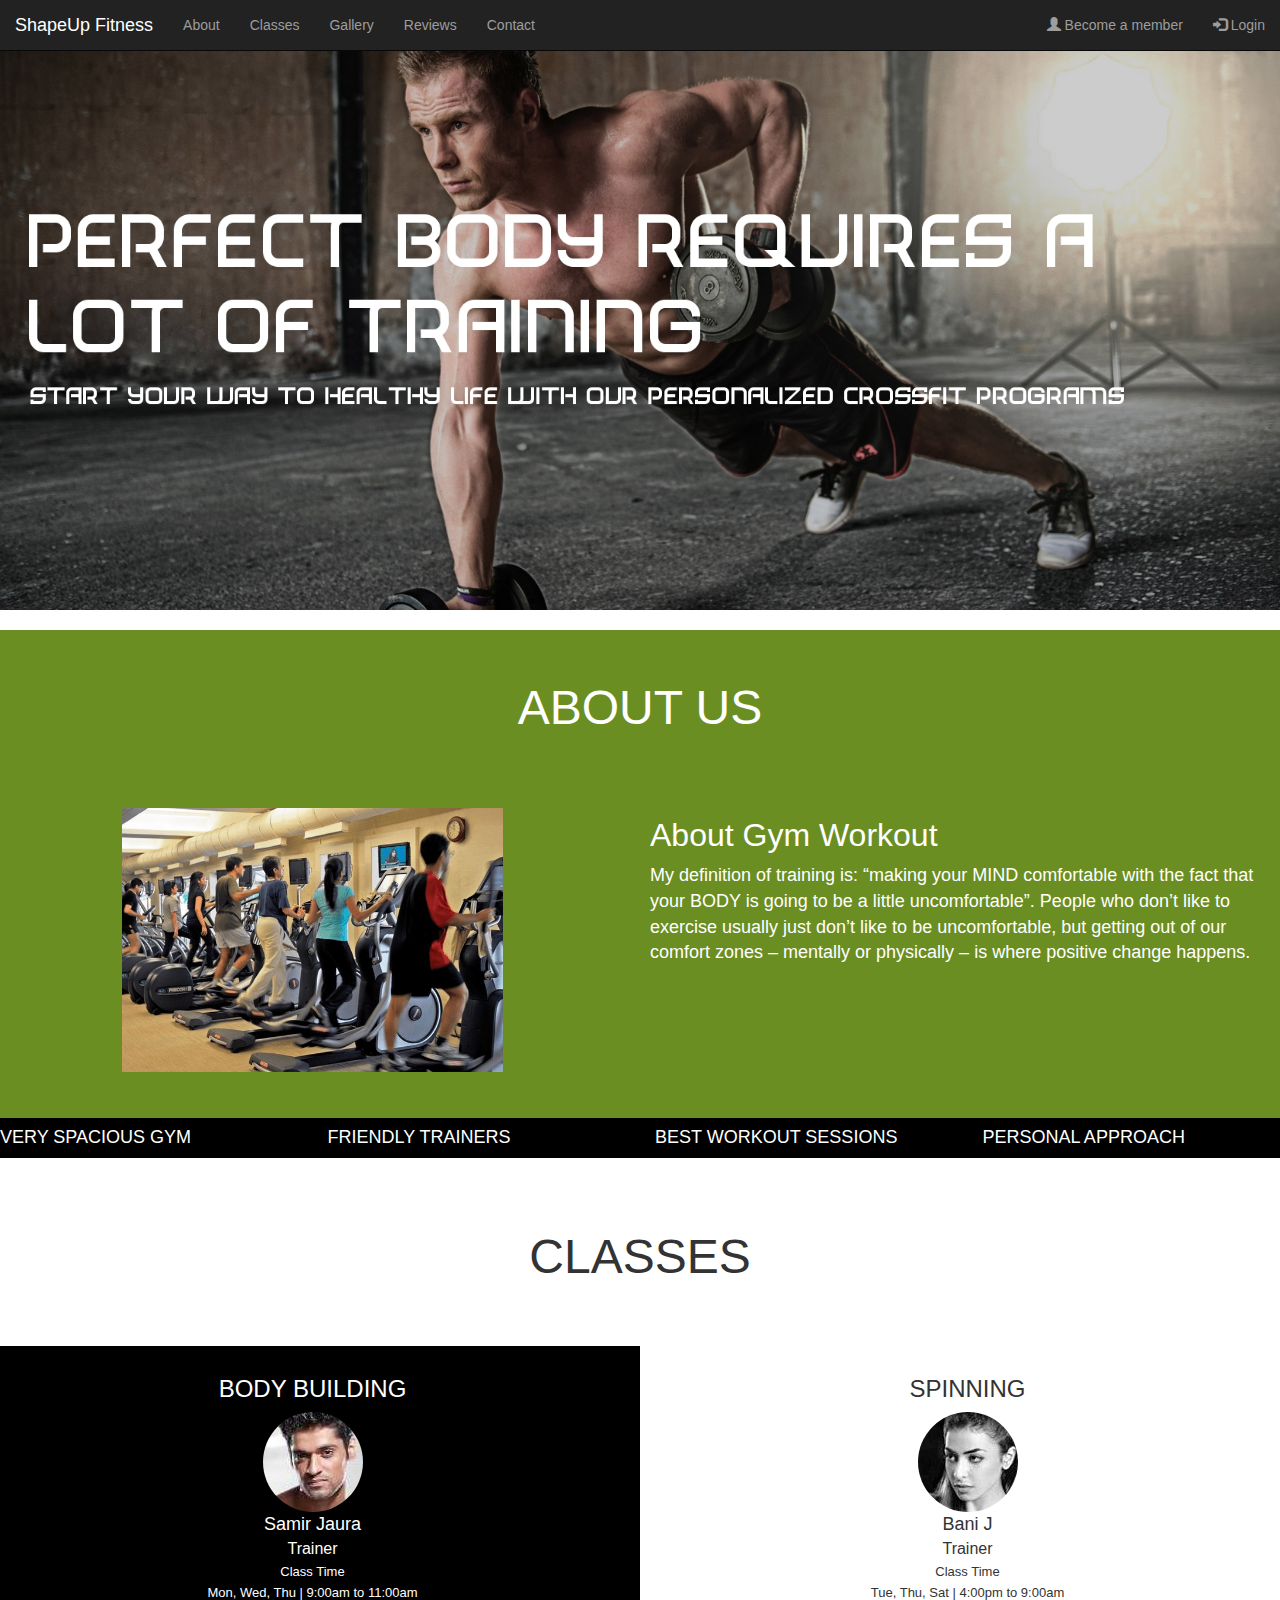
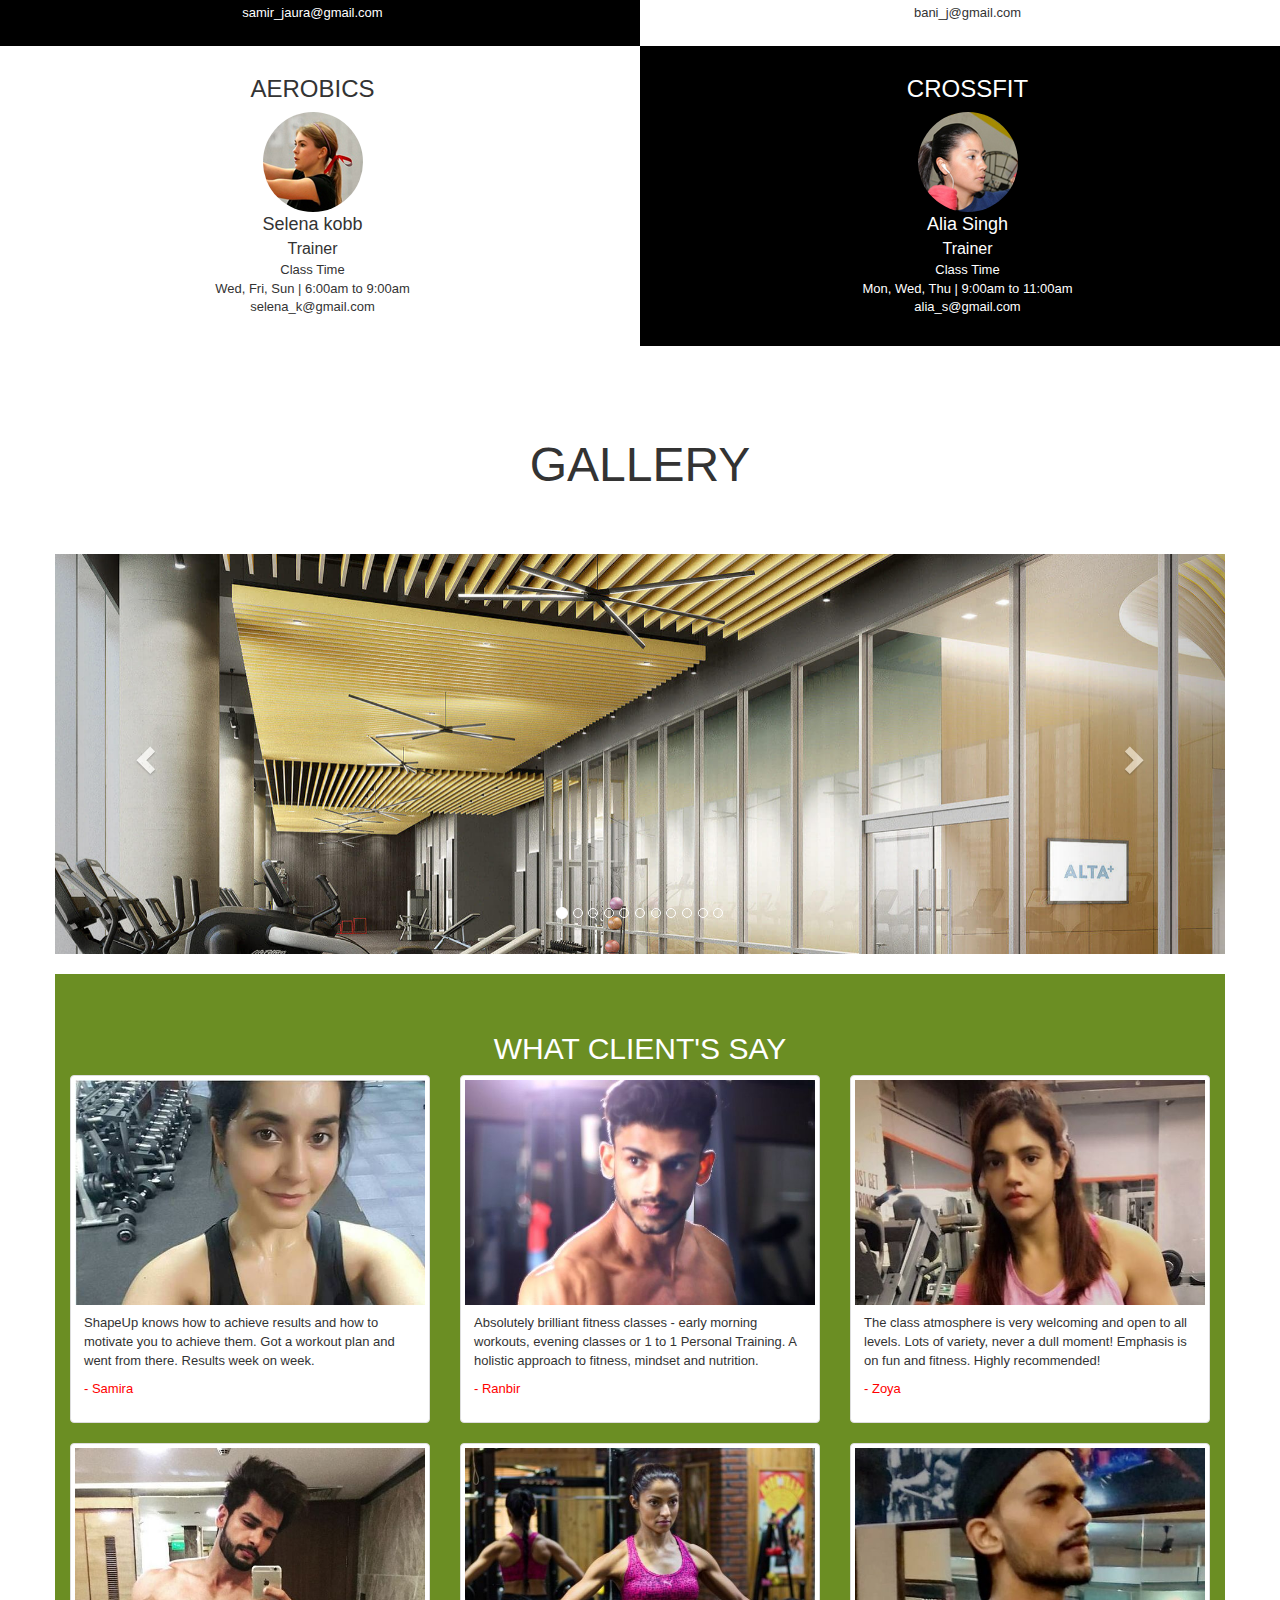
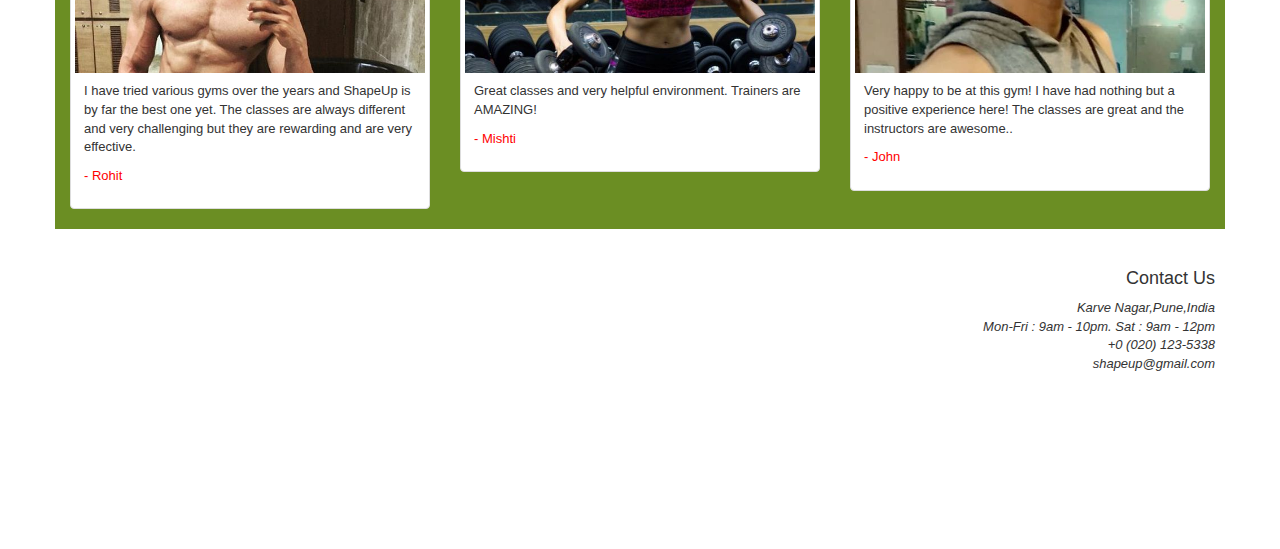
<file: index.html>
<!DOCTYPE html>
<html lang="en">
<head>
  <title>Shape Up </title>
  <meta charset="utf-8">
  <meta name="viewport" content="width=device-width, initial-scale=1">
  <link rel="stylesheet" href="https://maxcdn.bootstrapcdn.com/bootstrap/3.4.0/css/bootstrap.min.css">
  <link rel='stylesheet' href='https://use.fontawesome.com/releases/v5.7.0/css/all.css' integrity='sha384-lZN37f5QGtY3VHgisS14W3ExzMWZxybE1SJSEsQp9S+oqd12jhcu+A56Ebc1zFSJ' crossorigin='anonymous'>
  <script src="https://ajax.googleapis.com/ajax/libs/jquery/3.3.1/jquery.min.js"></script>
  <script src="https://maxcdn.bootstrapcdn.com/bootstrap/3.4.0/js/bootstrap.min.js"></script>
</head>
<body>
<style>
.my-background1 {
  background: #6B8E23;
}
.my-background2 {
  background:  #6B8E23;
}
.my-background3 {
  background: black;
}
* {
  box-sizing: border-box;
}

/* Create two equal columns that floats next to each other */
.column {
  float: left;
  width: 50%;
  padding: 10px;
  height: 300px; /* Should be removed. Only for demonstration */
}

/* Clear floats after the columns */
.row:after {
  content: "";
  display: table;
  clear: both;
}
@media (min-width: 768px) {
.carousel-multi-item-2 .col-md-3 {
float: left;
width: 25%;
max-width: 100%; } }

.carousel-multi-item-2 .card img {
border-radius: 2px; }

</style>
 <nav class="navbar navbar-inverse navbar-fixed-top">
  <div class="container-fluid">
    <div class="navbar-header">
      <a class="navbar-brand" href="#home">ShapeUp Fitness</a>
    </div>
    <ul class="nav navbar-nav">
       <li ><a href="#about">About</a></li>
      <li><a href="#classes">Classes</a></li>
      <li><a href="#gallary">Gallery</a></li>
      <li><a href="#clients">Reviews</a></li>
      <li><a href="#contact">Contact</a></li>
      
    </ul>
    <ul class="nav navbar-nav navbar-right">
      <li><a href="register.php"><span class="glyphicon glyphicon-user"></span> Become a member</a></li>
      <li><a href="login.php"><span class="glyphicon glyphicon-log-in"></span> Login</a></li>
    </ul>
  </div>
</nav> 
<div id="home">
  <img src="images/ban2.jpg" alt="Snow" style="width:100%;">

<div> <h1 color="white">    <h1></div>
<div> <h1 color="white">    <h1></div>

  <div class="my-background1" id="about">
	<h2 style="color:white"><font size="8" color="white"><center></br>ABOUT US</center></br></font></h2>
	<div class="row">
  	<div class="column" align="center" ><img src="images/about.jpg" alt="about" style="width: 60%"></div>
  	<div class="column" >
	
  	<h4 align="left"><font size="6" color="white">About Gym Workout</font></h4>
	<font size="4" color="white" >My definition of training is: “making your MIND comfortable with the fact that your BODY is going to be a little uncomfortable”. People who don’t like to exercise usually just don’t like to be uncomfortable, but getting out of our comfort zones – mentally or physically – is where positive change happens.</br></br></br></br></br></br></br></br></br></br></br></br></br></br></br></br></font>
	</div>
	&nbsp;&nbsp;&nbsp;&nbsp;
	<div class="about-btm-wthree">
					<div class="col-md-3 " style="background:black">
						<h4 style="color:white"> VERY SPACIOUS GYM</h4>
					</div>
					<div class="col-md-3 " style="background:black">
						<h4 style="color:white">FRIENDLY TRAINERS</h4>
					</div>
					<div class="col-md-3 " style="background:black">
						<h4 style="color:white">BEST WORKOUT SESSIONS</h4>
					</div>
					<div class="col-md-3" style="background:black">
						<h4 style="color:white">PERSONAL APPROACH</h4>
					</div>
					<div class="clearfix"></div>
				</div>
  </div>
</div>

<div> <h1 color="white"></h1></div>


<div  id="classes">
<h2 ><font size="8"><center></br>CLASSES</center></br></font></h2>
<div class="row">
			  <div class="column my-background3">
				<center>
				<h3 style="color:white">BODY BUILDING</h3>
				<img src="images/c2.jpg" class="img-circle" alt="Cinque Terre" width="100" height="100"> </br>
				<font size="4" color=white>Samir Jaura</font></br>
				<font size="3" color=white>Trainer</font></br>
				<font size="2" color=white>
				Class Time</br>

				Mon, Wed, Thu | 9:00am to 11:00am </br>

				samir_jaura@gmail.com </font>
				</center>
			  </div>
			  <div class="column">
				<center>
				<h3>SPINNING</h3>
				<img src="images/c8.jpg" class="img-circle" alt="Cinque Terre" width="100" height="100"> </br>
				<font size="4">Bani J</font></br>
				<font size="3">Trainer</font></br>
				<font size="2">
				Class Time</br>
				Tue, Thu, Sat | 4:00pm to 9:00am</br>
				bani_j@gmail.com
				</center>
			  </div>
			  <div class="column">
				<center>
				<h3>AEROBICS</h3>
				<img src="images/c9.jpg" class="img-circle" alt="Cinque Terre" width="100" height="100"> </br>
				<font size="4">Selena kobb</font></br>
				<font size="3">Trainer</font></br>
				<font size="2">
				Class Time</br>

				Wed, Fri, Sun | 6:00am to 9:00am </br>

				selena_k@gmail.com </font>
				</center>
			  </div>
			  <div class="column my-background3">
				<center>
				<h3 style="color:white">CROSSFIT</h3>
				<img src="images/c10.jpg" class="img-circle" alt="Cinque Terre" width="100" height="100"> </br>
				<font size="4" color=white>Alia Singh</font></br>
				<font size="3" color=white>Trainer</font></br>
				<font size="2" color=white>
				Class Time</br>

				Mon, Wed, Thu | 9:00am to 11:00am </br>

				alia_s@gmail.com </font>
				</center>
			  </div>
			  </div>
			 </div> 
</div>

<div> <h1 color="white"></h1></div>

<div class="container" id="gallary" style="width:1200px;">
  <h2><font size="8"><center></br>GALLERY</center></br></font></h2>
  <div id="myCarousel" class="carousel slide" data-ride="carousel">
    <!-- Indicators -->
    <ol class="carousel-indicators">
      <li data-target="#myCarousel" data-slide-to="0" class="active"></li>
	<li data-target="#myCarousel" data-slide-to="1"></li>
	<li data-target="#myCarousel" data-slide-to="2"></li>
	<li data-target="#myCarousel" data-slide-to="3"></li>
        <li data-target="#myCarousel" data-slide-to="4"></li>
	<li data-target="#myCarousel" data-slide-to="5"></li>
        <li data-target="#myCarousel" data-slide-to="6"></li>
	<li data-target="#myCarousel" data-slide-to="7"></li>
        <li data-target="#myCarousel" data-slide-to="8"></li> 
	<li data-target="#myCarousel" data-slide-to="9"></li>
        <li data-target="#myCarousel" data-slide-to="10"></li>     
    </ol>

    <!-- Wrapper for slides -->
    <div class="carousel-inner" style="height:400px;">
      <div class="item active" >
        <img src="images/aishu.jpg" style="width:100%"  >
      </div>

      <div class="item">
        <img src="images/2.jpeg"  style="width:100%;">
      </div>
    
      <div class="item">
        <img src="images/3.jpg"  style="width:100%;">
      </div>

	<div class="item">
        <img src="images/1.jpg"  style="width:100%;">
      </div>

	<div class="item">
        <img src="images/5.jpg"  style="width:100%;">
      </div>

<div class="item">
        <img src="images/6.jpg"  style="width:100%;">
      </div>

<div class="item">
        <img src="images/7.jpg"  style="width:100%;">
      </div>

<div class="item">
        <img src="images/8.jpg"  style="width:100%;">
      </div>

<div class="item">
        <img src="images/12.jpg"  style="width:100%;">
      </div>

<div class="item">
        <img src="images/11.jpg"  style="width:100%;">
      </div>

    </div>

    <!-- Left and right controls -->
    <a class="left carousel-control" href="#myCarousel" data-slide="prev">
      <span class="glyphicon glyphicon-chevron-left"></span>
      <span class="sr-only">Previous</span>
    </a>
    <a class="right carousel-control" href="#myCarousel" data-slide="next">
      <span class="glyphicon glyphicon-chevron-right"></span>
      <span class="sr-only">Next</span>
    </a>
  </div>
<div> <h1 color="white"></h1></div>



<div> <h1 color="white"></h1></div>


<div class="container my-background2" id="clients">
</br></br>
  <h2 style="color:white"><center>WHAT CLIENT'S SAY</center></h2>
  <div class="row">
    <div class="col-md-4">
      <div class="thumbnail">

          <img src="images/g11.jpg" alt="client1" style="width:100%">
          <div class="caption">
            <p>ShapeUp knows how to achieve results and how to motivate you to achieve them. Got a workout plan and went from there. Results week on week.</p>
		<p style="color:red">- Samira</p> 
          </div>
        
      </div>
    </div>
    <div class="col-md-4">
      <div class="thumbnail">
          <img src="images/g12.jpg" alt="client2" style="width:100%">
          <div class="caption">
               <p>Absolutely brilliant fitness classes - early morning workouts, evening classes or 1 to 1 Personal Training. A holistic approach to fitness, mindset and nutrition.</p>
  		<p style="color:red">- Ranbir</p> 
          </div>
      </div>
    </div>
    <div class="col-md-4">
      <div class="thumbnail">
          <img src="images/g13.jpg" alt="client3" style="width:100%">
          <div class="caption">
		<p>The class atmosphere is very welcoming and open to all levels. Lots of variety, never a dull moment! Emphasis is on fun and fitness. Highly recommended!</p>    
		<p style="color:red">- Zoya</p>        

          </div>
      </div>
    </div>
    <div class="col-md-4">
      <div class="thumbnail">

          <img src="images/g14.jpg" alt="client1" style="width:100%">
          <div class="caption">
            <p>I have tried various gyms over the years and ShapeUp is by far the best one yet. The classes are always different and very challenging but they are rewarding and are very effective.</p>
		<p style="color:red">- Rohit</p> 
          </div>
        
      </div>
    </div>
    <div class="col-md-4">
      <div class="thumbnail">

          <img src="images/g15.jpg" alt="client1" style="width:100%">
          <div class="caption">
            <p>Great classes and very helpful environment. Trainers are AMAZING!</p>
		<p style="color:red">- Mishti</p> 
          </div>
        
      </div>
    </div>
    <div class="col-md-4">
      <div class="thumbnail">

          <img src="images/g16.jpg" alt="client1" style="width:100%">
          <div class="caption">
            <p>Very happy to be at this gym! I have had nothing but a positive experience here! The classes are great and the instructors are awesome..</p>
		<p style="color:red">- John</p> 
          </div>
        
      </div>
    </div>
  </div>
</div>


<div> <h1 color="white"></h1></div>

<div class="container" id="contact">
 <div class="row">
  <div class="column"></div>
  <div class="column">
  	<h4 align="right">Contact Us</h4>
	<p align="right">	

	<i class='fa fa-map-marker'>  Karve Nagar,Pune,India</i><br>
	<i class='far fa-clock'>  Mon-Fri : 9am - 10pm. Sat : 9am - 12pm</i><br>
	<i class='fas fa-phone'>  +0 (020) 123-5338</i><br>
	<i class='far fa-credit-card'>  shapeup@gmail.com</i>
	</p>
  </div>
  </div>
</div> 
</div>


</body>
</html>
</file>
